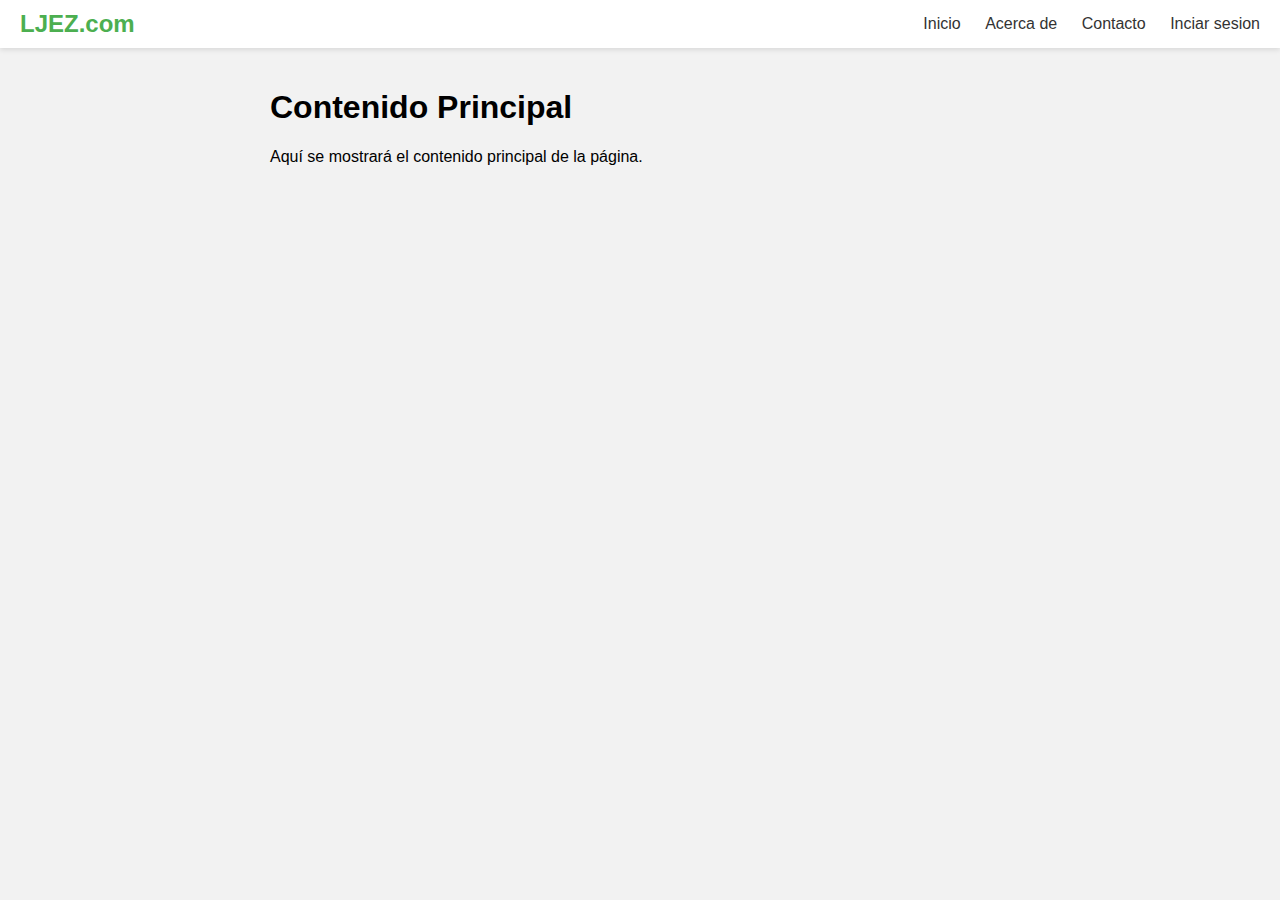
<file: index/index.html>
<!DOCTYPE html>
<html lang="es">
<head>
  <meta charset="UTF-8">
  <meta name="viewport" content="width=device-width, initial-scale=1.0">
  <title>LJEZ.com</title>
  <link rel="icon" type="image/png" href="/imagenes/image.png">
  <link rel="stylesheet" href="styles.css">
</head>
<body>
  <header>
    <nav>
      <div class="logo">LJEZ.com</div>
      <div class="menu">
        <a href="#">Inicio</a>
        <a href="#">Acerca de</a>
        <a href="/Formularios/formulario_contaco.html">Contacto</a>
        <a href="/login/login.html">Inciar sesion</a>
        
      </div>
      <div class="toggle-btn">
        <span></span>
        <span></span>
        <span></span>
      </div>
    </nav>
  </header>

  <div class="sidebar">
    <div class="categories">
      <h3>Categorías</h3>
      <ul>
        <center><li><a href="#">Aprende Español</a></li></center>
        <center><li><a href="#">Aprende Ingles</a></li></center>
        <center><li><a href="#">Aprende Frances</a></li></center>
        <center><li><a href="#">Aprende Italiano</a></li></center>
      </ul>
    </div>
  </div>

  <div class="content">
    <h1>Contenido Principal</h1>
    <p>Aquí se mostrará el contenido principal de la página.</p>
  </div>

  <div class="blur-overlay"></div>

  <script src="script.js"></script>
</body>
</html>
</file>
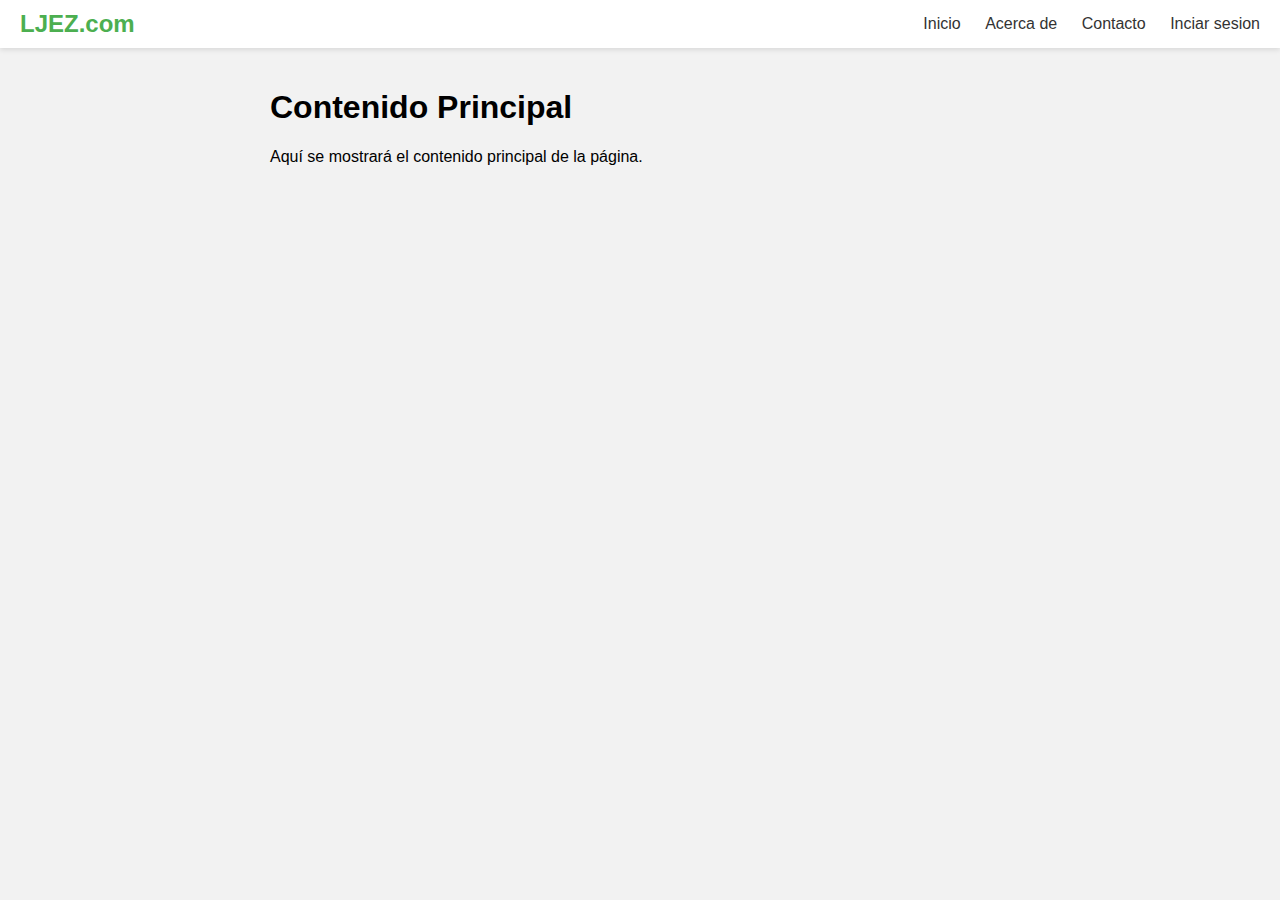
<file: Front/index/index.html>
<!DOCTYPE html>
<html lang="es">
<head>
  <meta charset="UTF-8">
  <meta name="viewport" content="width=device-width, initial-scale=1.0">
  <title>LJEZ.com</title>
  <link rel="icon" type="image/png" href="/Front/imagenes/image.png">
  <link rel="stylesheet" href="styles.css">
</head>
<body>
  <header>
    <nav>
      <div class="logo">LJEZ.com</div>
      <div class="menu">
        <a href="/Front/index/index.html">Inicio</a>
        <a href="#">Acerca de</a>
        <a href="/Front/Formularios/formulario_contaco.html">Contacto</a>
        <a href="/Front/login/login.html">Inciar sesion</a>
        
      </div>
      <div class="toggle-btn">
        <span></span>
        <span></span>
        <span></span>
      </div>
    </nav>
  </header>

  <div class="sidebar">
    <div class="categories">
      <h3>Categorías</h3>
      <ul>
        <center><li><a href="#">Aprende Español</a></li></center>
        <center><li><a href="#">Aprende Ingles</a></li></center>
        <center><li><a href="#">Aprende Frances</a></li></center>
        <center><li><a href="#">Aprende Italiano</a></li></center>
      </ul>
    </div>
  </div>

  <div class="content">
    <h1>Contenido Principal</h1>
    <p>Aquí se mostrará el contenido principal de la página.</p>
  </div>

  <div class="blur-overlay"></div>

  <script src="script.js"></script>
</body>
</html>
</file>
<file: index/styles.css>
/* Estilos generales */
body {
    margin: 0;
    padding: 0;
    font-family: Arial, sans-serif;
    background-color: #f2f2f2;
  }
  
  /* Estilos del encabezado */
  header {
    background-color: #fff;
    box-shadow: 0 2px 5px rgba(0, 0, 0, 0.1);
    position: relative;
    z-index: 2;
  }
  
  nav {
    display: flex;
    justify-content: space-between;
    align-items: center;
    padding: 10px 20px;
  }
  
  .logo {
    font-weight: bold;
    font-size: 24px;
    color: #4caf50;
  }
  
  .menu a {
    color: #333;
    text-decoration: none;
    margin-left: 20px;
  }
  
  .toggle-btn {
    display: none;
    cursor: pointer;
  }
  
  .toggle-btn span {
    display: block;
    width: 25px;
    height: 3px;
    background-color: #333;
    margin-bottom: 5px;
  }
  
  /* Estilos de la barra lateral */
  .sidebar {
    background-color: #4caf50;
    color: #fff;
    width: 250px;
    height: 100vh;
    position: fixed;
    top: 0;
    left: -250px;
    transition: left 0.3s ease;
    z-index: 1;
  }
  
  .sidebar.open {
    left: 0;
  }
  
  .categories {
    padding: 20px;
  }
  
  .categories h3 {
    margin-top: 0;
  }
  
  .categories ul {
    list-style-type: none;
    padding: 0;
  }
  
  .categories ul li a {
    color: #fff;
    text-decoration: none;
    display: block;
    padding: 10px;
    transition: background-color 0.3s ease;
  }
  
  .categories ul li a:hover {
    background-color: rgba(255, 255, 255, 0.2);
  }
  
  /* Estilos del contenido principal */
  .content {
    padding: 20px;
    margin-left: 250px;
    transition: margin-left 0.3s ease;
  }
  
  .content.open {
    margin-left: 0;
  }
  
  /* Estilos del efecto blur */
  .blur-overlay {
    position: fixed;
    top: 0;
    left: 0;
    width: 100%;
    height: 100%;
    backdrop-filter: blur(5px);
    background-color: rgba(255, 255, 255, 0.5);
    z-index: 0;
    visibility: hidden;
    opacity: 0;
    transition: visibility 0s, opacity 0.3s;
    }
    
    .nav:hover {
        color:#4caf50 ;
    }
  
  .blur-overlay.open {
    visibility: visible;
    opacity: 1;
    }
    
  /* Estilos responsive */
    @media (max-width: 768px) {
    .toggle-btn {
        display: block;
    }
    
    .sidebar {
    width: 100%;
    left: -100%;
    }
  
    .content {
    margin-left: 0;
    }
  
    .content.open {
    margin-left: -100%;
    }
  }
</file>
<file: Front/index/styles.css>
/* Estilos generales */
body {
    margin: 0;
    padding: 0;
    font-family: Arial, sans-serif;
    background-color: #f2f2f2;
  }
  
  /* Estilos del encabezado */
  header {
    background-color: #fff;
    box-shadow: 0 2px 5px rgba(0, 0, 0, 0.1);
    position: relative;
    z-index: 2;
  }
  
  nav {
    display: flex;
    justify-content: space-between;
    align-items: center;
    padding: 10px 20px;
  }
  
  .logo {
    font-weight: bold;
    font-size: 24px;
    color: #4caf50;
  }
  
  .menu a {
    color: #333;
    text-decoration: none;
    margin-left: 20px;
  }
  
  .toggle-btn {
    display: none;
    cursor: pointer;
  }
  
  .toggle-btn span {
    display: block;
    width: 25px;
    height: 3px;
    background-color: #333;
    margin-bottom: 5px;
  }
  
  /* Estilos de la barra lateral */
  .sidebar {
    background-color: #4caf50;
    color: #fff;
    width: 250px;
    height: 100vh;
    position: fixed;
    top: 0;
    left: -250px;
    transition: left 0.3s ease;
    z-index: 1;
  }
  
  .sidebar.open {
    left: 0;
  }
  
  .categories {
    padding: 20px;
  }
  
  .categories h3 {
    margin-top: 0;
  }
  
  .categories ul {
    list-style-type: none;
    padding: 0;
  }
  
  .categories ul li a {
    color: #fff;
    text-decoration: none;
    display: block;
    padding: 10px;
    transition: background-color 0.3s ease;
  }
  
  .categories ul li a:hover {
    background-color: rgba(255, 255, 255, 0.2);
  }
  
  /* Estilos del contenido principal */
  .content {
    padding: 20px;
    margin-left: 250px;
    transition: margin-left 0.3s ease;
  }
  
  .content.open {
    margin-left: 0;
  }
  
  /* Estilos del efecto blur */
  .blur-overlay {
    position: fixed;
    top: 0;
    left: 0;
    width: 100%;
    height: 100%;
    backdrop-filter: blur(5px);
    background-color: rgba(255, 255, 255, 0.5);
    z-index: 0;
    visibility: hidden;
    opacity: 0;
    transition: visibility 0s, opacity 0.3s;
    }
    
    .nav:hover {
        color:#4caf50 ;
    }
  
  .blur-overlay.open {
    visibility: visible;
    opacity: 1;
    }
    
  /* Estilos responsive */
    @media (max-width: 768px) {
    .toggle-btn {
        display: block;
    }
    
    .sidebar {
    width: 100%;
    left: -100%;
    }
  
    .content {
    margin-left: 0;
    }
  
    .content.open {
    margin-left: -100%;
    }
  }
</file>
